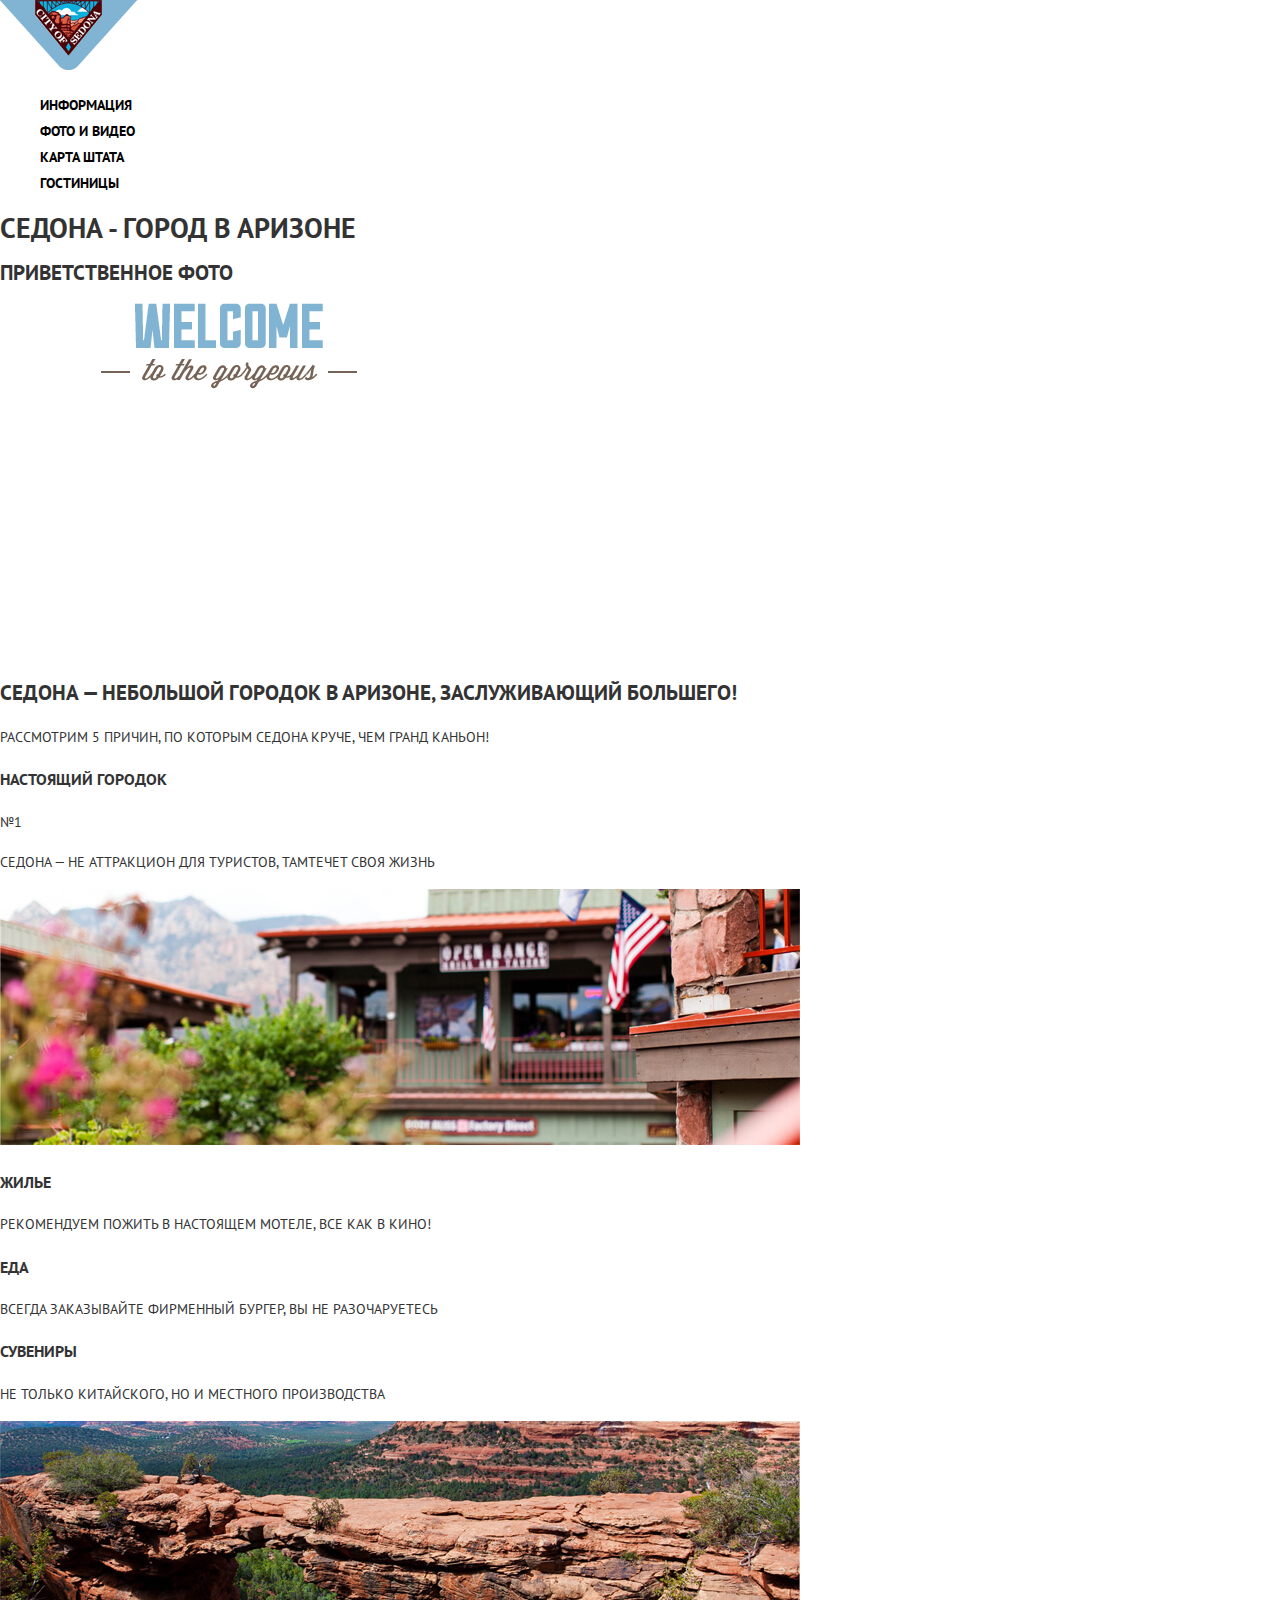
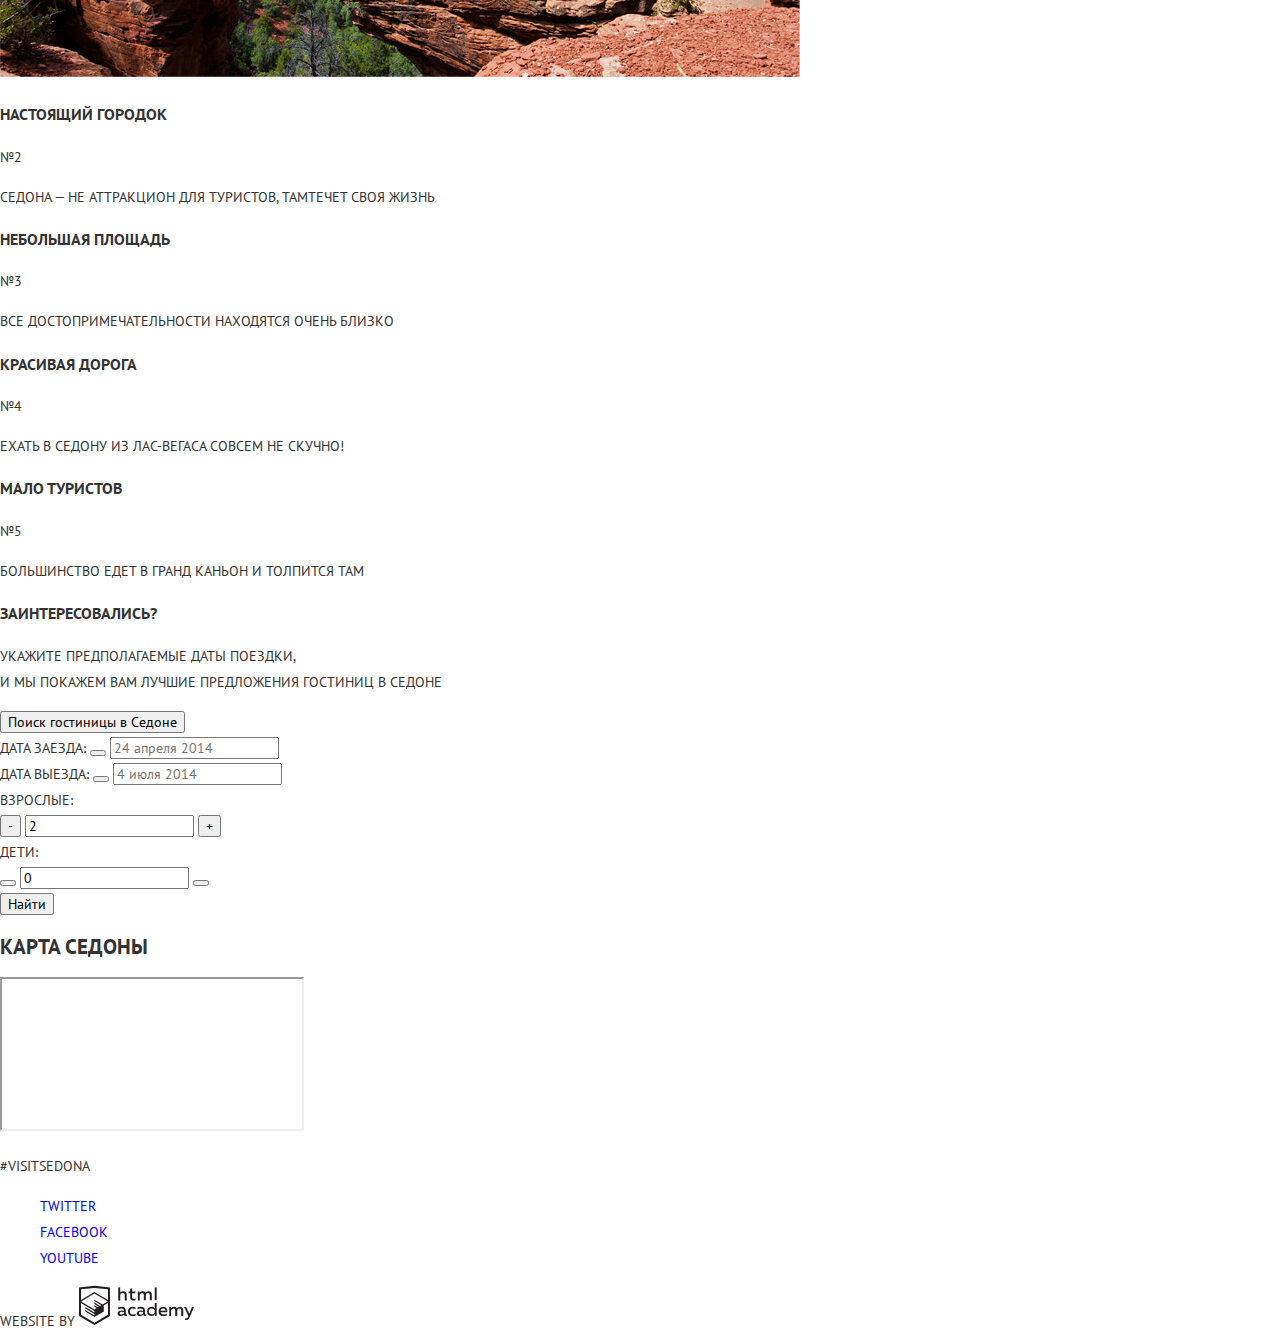
<file: index.html>
<!DOCTYPE html>
<html lang="ru">
  <head>
    <meta charset="utf-8">
    <title>HTML Academy: Седона</title>
    <link href="https://fonts.googleapis.com/css?family=PT+Sans:400,700&amp;subset=cyrillic" rel="stylesheet">
    <link href="css/normalize.css" rel="stylesheet">
    <link href="css/style.css" rel="stylesheet">
  </head>
  <body>
    <div class="wrapper">

      <!--Хедер с навигационным меню  -->
      <header class="main-header">
        <nav class="main-navigation">
          <a class="logo">
            <img src="img/logo.png" width="138" height="70" alt="logo">
          </a>
          <ul class="site-navigation">
            <li><a href="#">Информация</a></li>
            <li><a href="#">Фото и видео</a></li>
            <li><a href="#">Карта штата</a></li>
            <li><a href="catalog.html">Гостиницы</a></li>
          </ul>
        </nav>
      </header>

      <!-- раздел Main -->
      <main>
        <!-- Заголовок для доступности h1 -->
        <h1 class="visually-hidden">Седона - город в Аризоне</h1>

        <!--Раздел приветственной фотокарточки  -->
        <section class="intro">
          <h2 class="visually-hidden">Приветственное фото</h2>
          <img src="img/logo-image.png" width="458" height="352" alt="visitsedona">
        </section>

        <!-- Блок приветственного вступления -->
        <section class="features">
          <div class="features-head">
            <h2 class="features-title">Седона — небольшой городок в Аризоне, заслуживающий большего!</h2>
            <p class="features-description">Рассмотрим 5 причин, по которым Седона круче, чем Гранд Каньон!</p>
          </div>

          <!-- Секция с первым преимуществом -->
          <div class="features-row">
            <div class="feature feature-blue">
              <h3 class="feature-title">Настоящий городок</h3>
              <div class="feature-number">№1</div>
              <p class="feature-description">Седона — не аттракцион для туристов, тамтечет своя жизнь</p>
            </div>
            <div class="feature-image">
              <img src="img/feature-1.jpg" width="800" height="256" alt="Real town">
            </div>
          </div>

          <!-- Секция с перечислением особенностей -->
          <div class="features-row">
            <div class="feature feature-icon feature-home">
              <h3 class="feature-title">Жилье</h3>
              <p class="feature-description">Рекомендуем пожить в настоящем мотеле, все как в кино!</p>
            </div>
            <div class="feature feature-icon feature-food">
              <h3 class="feature-title">Еда</h3>
              <p>Всегда заказывайте фирменный бургер, вы не разочаруетесь</p>
            </div>
            <div class="feature feature-icon feature-gifts">
              <h3 class="feature-title">Сувениры</h3>
              <p>Не только китайского, но и местного производства</p>
            </div>
          </div>

          <!-- Блок со вторым преимуществом -->
          <div class="features-row">
            <div class="feature-image">
              <img src="img/feature-2.jpg" width="800" height="256" alt="Devils Bridge">
            </div>
            <div class="feature feature-blue">
              <h3 class="feature-title">Настоящий городок</h3>
              <div class="feature-number">№2</div>
              <p class="feature-description">Седона — не аттракцион для туристов, тамтечет своя жизнь</p>
            </div>
          </div>

          <!-- Блок с 3-5 преимуществами -->
          <div class="features-row">
            <div class="feature feature-grey">
              <h3 class="feature-title">Небольшая площадь</h3>
              <div class="feature-number">№3</div>
              <p class="feature-description">Все достопримечательности находятся очень близко</p>
            </div>
            <div class="feature feature-grey">
              <h3 class="feature-title">Красивая дорога</h3>
              <div class="feature-number">№4</div>
              <p class="feature-description">Ехать в Седону из Лас-Вегаса совсем не скучно!</p>
            </div>
            <div class="feature feature-grey">
              <h3 class="feature-title">Мало туристов</h3>
              <div class="feature-number">№5</div>
              <p class="feature-description">Большинство едет в Гранд Каньон и толпится там</p>
            </div>
          </div>
        </section>

        <!-- Секция с предложением о букинге -->
        <div class="interest">
          <h3 class="interest-title">Заинтересовались?</h3>
          <p class="interest-descrition">Укажите предполагаемые даты поездки,<br /> и мы покажем вам лучшие предложения гостиниц в Седоне</p>
          <div class="booking">
            <button type="button" class="button button-brown search-button">Поиск гостиницы в Седоне</button>
            <form class="booking-form" action="https://echo.htmlacademy.ru" method="post">
              <div class="input-line">
                <label for="il1">Дата заезда:</label>
                <button type="button" class="icon-calendar"></button>
                <input class="field field-date" name="checkin" type="text" placeholder="24 апреля 2014" id="il1">
              </div>
              <div class="input-line">
                <label for="il2">Дата выезда:</label>
                <button type="button" class="icon-calendar"></button>
                <input class="field field-date" name="checkout" type="text" placeholder="4 июля 2014" id="il2">
              </div>
              <div class="input-line">
                <div class="input-line-adults">
                  <label for="il3">Взрослые:</label>
                  <div class="quantity-wrap">
                    <button class="quantity-btn quantity-btn-minus" type="button">-</button>
                    <input class="field field-quantity" name="adults" type="text" value="2" id="il3">
                    <button class="quantity-btn quantity-btn-plus" type="button">+</button>
                  </div>
                </div>
                <div class="input-line-child">
                  <label for="il4">Дети:</label>
                  <div class="quantity-wrap">
                    <button class="quantity-btn quantity-btn-minus" type="button"></button>
                    <input class="quantity-field" name="children" type="text" value="0" id="il4">
                    <button class="quantity-btn quantity-btn-plus" type="button"></button>
                  </div>
                </div>
              </div>
              <button class="button booking-button" type="submit">Найти</button>
            </form>
          </div>
        </div>


        <section class="map">
          <h2 class="visually-hidden">Карта Седоны</h2>
          <iframe class="map-canvas" src="" width="" height=""></iframe>
        </section>
      </main>

      <!--Подвал сайта с соц сетями и копирайтом  -->
      <footer class="main-footer footer-index">
        <p class="footer-col hashtag">#visitsedona</p>
        <ul class="footer-col social-bnts">
          <li class="social-btn"><a href="#" class="social-link social-link-twitter">Twitter</a></li>
          <li class="social-btn"><a href="#" class="social-link social-link-facebook">Facebook</a></li>
          <li class="social-btn"><a href="#" class="social-link social-link-youtube">Youtube</a></li>
        </ul>
        <div class="footer-col copyright">
          <span class="copyright-text">Website by</span>
          <a href="#" class="copyright-logo">
            <svg id="Layer_1" data-name="Layer 1" xmlns="http://www.w3.org/2000/svg" viewBox="0 0 108.08 36.85" width="115" height="41"><title>logo-htmlacademy-small1</title><path d="M44.61,26.88a2,2,0,0,0,.55-0.1v1.33a3.25,3.25,0,0,1-1.18.21,1.67,1.67,0,0,1-1.67-1,4.84,4.84,0,0,1-3.14,1.08c-1.51,0-2.91-.83-2.91-2.55,0-2.13,2-2.79,3.71-2.79a11.08,11.08,0,0,1,2.17.25v-0.3c0-1-.76-1.77-2.19-1.77a7.42,7.42,0,0,0-3,.64v-1.7a10.21,10.21,0,0,1,3.19-.55c2.36,0,3.81,1.12,3.81,3.65v3a0.54,0.54,0,0,0,.49.59h0.17Zm-6.44-1.13A1.35,1.35,0,0,0,39.63,27h0.11a3.39,3.39,0,0,0,2.41-1V24.58a9.72,9.72,0,0,0-1.81-.21c-1,0-2.16.33-2.16,1.38h0Zm12.36-6.11a5,5,0,0,1,2.57.64V22a4.08,4.08,0,0,0-2.3-.7,2.75,2.75,0,1,0,0,5.49,5,5,0,0,0,2.43-.64v1.71a6.27,6.27,0,0,1-2.76.57A4.21,4.21,0,0,1,46,24.51q0-.21,0-0.41a4.32,4.32,0,0,1,4.18-4.46h0.38Zm12.17,7.24a2,2,0,0,0,.55-0.1v1.33a3.25,3.25,0,0,1-1.18.21,1.67,1.67,0,0,1-1.67-1,4.84,4.84,0,0,1-3.14,1.08c-1.51,0-2.91-.83-2.91-2.55,0-2.13,2-2.79,3.71-2.79a11.08,11.08,0,0,1,2.17.25v-0.3c0-1-.76-1.77-2.19-1.77a7.42,7.42,0,0,0-3,.64v-1.7a10.21,10.21,0,0,1,3.19-.55c2.36,0,3.81,1.12,3.81,3.65v3a0.54,0.54,0,0,0,.49.59h0.17Zm-6.44-1.13A1.35,1.35,0,0,0,57.73,27h0.11a3.39,3.39,0,0,0,2.41-1V24.58a9.72,9.72,0,0,0-1.81-.21c-1.06,0-2.16.33-2.16,1.38h0ZM73,16V28.2H71.35V26.88a3.88,3.88,0,0,1-3.19,1.54,4.4,4.4,0,0,1,0-8.78,3.81,3.81,0,0,1,3,1.3V16H73Zm-4.53,5.22a2.76,2.76,0,1,0,0,5.52A2.86,2.86,0,0,0,71.15,25V23A2.91,2.91,0,0,0,68.49,21.27ZM79,19.64c3.31,0,4.46,2.68,3.92,5.09H76.7c0.21,1.5,1.67,2.11,3.19,2.11a6.11,6.11,0,0,0,2.64-.59v1.6a7.14,7.14,0,0,1-3,.57C77,28.42,74.78,27,74.78,24a4.18,4.18,0,0,1,4-4.39H79Zm0.09,1.54a2.28,2.28,0,0,0-2.44,2.1v0.06H81.3A2,2,0,0,0,79.13,21.18Zm5.73,7V19.87h1.65v1a3.81,3.81,0,0,1,2.78-1.27A2.86,2.86,0,0,1,91.89,21a4.12,4.12,0,0,1,2.91-1.33A3.06,3.06,0,0,1,98,23V28.2h-1.9V23.05a1.59,1.59,0,0,0-1.42-1.75H94.42a2.8,2.8,0,0,0-2.07,1.12V28.2h-1.9V23.05A1.59,1.59,0,0,0,89,21.31H88.8a3,3,0,0,0-2.21,1.29v5.63H84.86Zm21.31-8.33h1.9l-3.91,9.46c-0.9,2.17-2.09,2.86-3.35,2.86a4.76,4.76,0,0,1-1.1-.14V30.46a2.86,2.86,0,0,0,.85.12c0.9,0,1.58-.64,2.07-1.9l0.17-.42-4-8.4h2l2.86,6.29ZM38.73,1.46V6.22a3.81,3.81,0,0,1,2.7-1.14,3.25,3.25,0,0,1,3.44,3.4v5.15H43V8.72a1.81,1.81,0,0,0-1.61-2h-0.3a2.93,2.93,0,0,0-2.32,1.39v5.52h-1.9V1.46h1.9ZM49.94,2.31v3h3V6.91h-3v3.81c0,1.1.5,1.46,1.58,1.46a4.49,4.49,0,0,0,1.69-.33v1.6A6.8,6.8,0,0,1,51,13.8a2.55,2.55,0,0,1-2.86-2.74V6.89H46.58V5.26h1.5V2.74Zm5.4,11.31V5.28H57v1A3.81,3.81,0,0,1,59.77,5a2.86,2.86,0,0,1,2.6,1.33A4.12,4.12,0,0,1,65.28,5,3.06,3.06,0,0,1,68.44,8.4v5.21h-1.9V8.46a1.59,1.59,0,0,0-1.42-1.75H64.89a2.8,2.8,0,0,0-2.07,1.12v5.78h-1.9V8.46A1.59,1.59,0,0,0,59.5,6.71H59.27A3,3,0,0,0,57.06,8v5.63H55.34ZM71.17,1.45H73V13.6H71.17V1.45ZM14.71,0H14.55L0,1.54V28.21l14.55,8.66,14.55-8.66V1.54Zm12.5,27.1L14.55,34.64,1.9,27.12V16.18l12.59,7.5V25L5.86,19.9v1.31l8.68,5.21v1.39L5.87,22.65V24l8.68,5.21,8.75-5.24V18.31L27.2,16V27.12Zm0-12.53-3.48,2-1.6,1L14.51,13v1.31L21,18.23H21l-0.14.09-1,.54-5.37-3.2V17l4.24,2.52-1,.67-3.2-1.9v1.31l2.1,1.24L14.5,22.1,2,14.65,14.51,7.11Zm0-1.32L14.49,5.76,1.91,13.25v-10L14.56,1.92,27.21,3.25v10h0Z" transform="translate(0 -0.02)" fill="#231f20"/></svg>
          </a>
        </div>
      </footer>
    </div>
  </body>
</html>
</file>
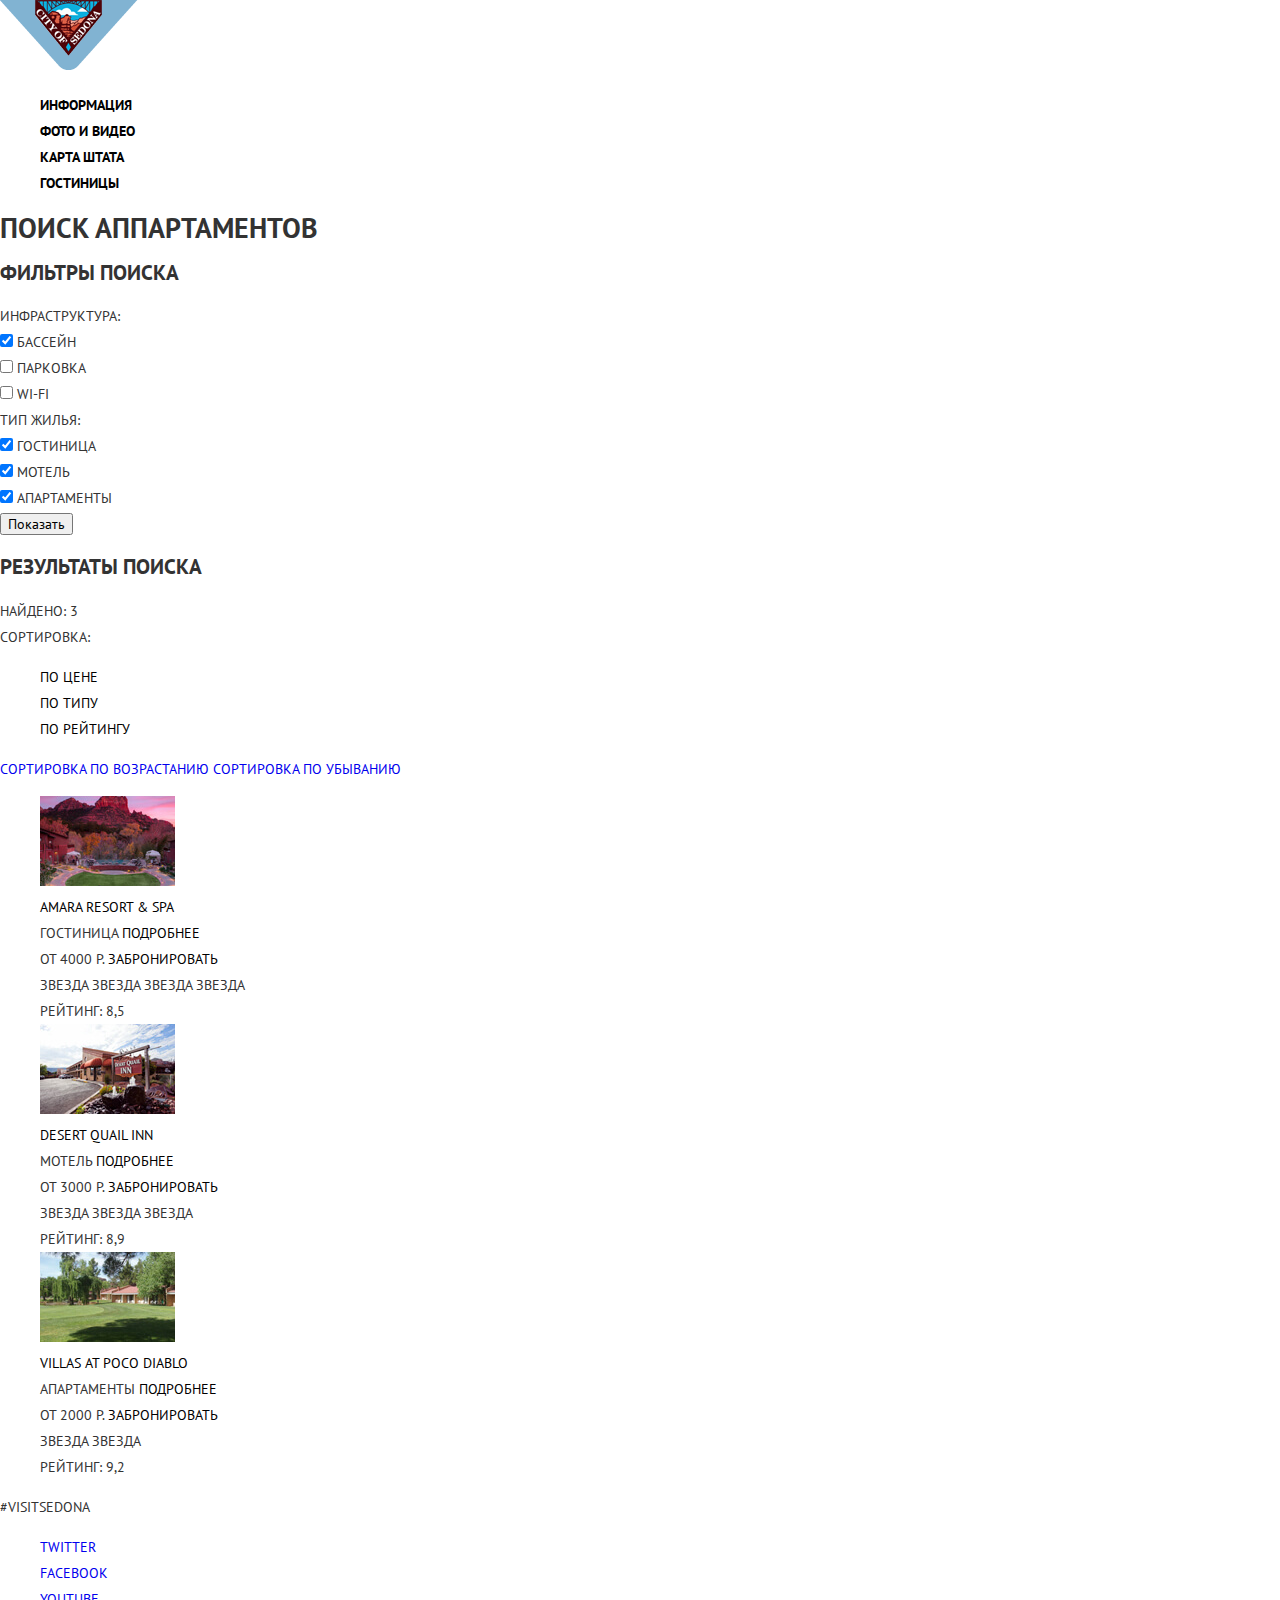
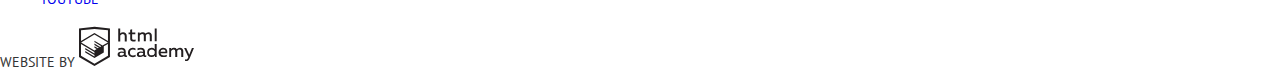
<file: catalog.html>
<!DOCTYPE html>
<html lang="ru">
  <head>
    <meta charset="utf-8">
    <title>HTML Academy: Седона</title>
    <link href="https://fonts.googleapis.com/css?family=PT+Sans:400,700&amp;subset=cyrillic" rel="stylesheet">
    <link href="css/normalize.css" rel="stylesheet">
    <link href="css/style.css" rel="stylesheet">
  </head>
<body>
  <!-- Обертка -->
  <div class="wrapper">

    <!-- Header -->
    <header class="main-header">
      <nav class="main-navigation">
        <a class="logo" href="index.html">
          <img src="img/logo.png" width="138" height="70" alt="logo">
        </a>
        <ul class="site-navigation">
          <li><a href="#">Информация</a></li>
          <li><a href="#">Фото и видео</a></li>
          <li><a href="#">Карта штата</a></li>
          <li><a class="active">Гостиницы</a></li>
        </ul>
      </nav>
    </header>

    <!-- раздел Main -->
    <main>
      <!-- Заголовок для доступности h1 -->
      <h1 class="visually-hidden">Поиск аппартаментов</h1>

      <!-- Поисковой фильтр -->
      <section class="filters">
        <h2 class="visually-hidden">Фильтры поиска</h2>
        <form action="https://echo.htmlacademy.ru" method="post">
          <div class="filters-col">
            <div class="filters-title">Инфраструктура:</div>
            <div class="filter-checkbox">
              <input type="checkbox" name="infrastructure1" value="i1" id="ch1" checked>
              <label for="ch1">Бассейн</label>
            </div>
            <div class="filter-checkbox">
              <input type="checkbox" name="infrastructure2" value="i2" id="ch2">
              <label for="ch2">Парковка</label>
            </div>
            <div class="filter-checkbox">
              <input type="checkbox" name="infrastructure3" value="i3" id="ch3">
              <label for="ch3">Wi-Fi</label>
            </div>
          </div>

          <div class="filters-col">
            <div class="filters-title">Тип жилья:</div>
            <div class="filter-checkbox">
              <input type="checkbox" name="hotel1" value="h1" id="ch4" checked>
              <label for="ch4">Гостиница</label>
            </div>
            <div class="filter-checkbox">
              <input type="checkbox" name="hotel2" value="h2" id="ch5" checked>
              <label for="ch5">Мотель</label>
            </div>
            <div class="filter-checkbox">
              <input type="checkbox" name="hotel3" value="h3" id="ch6" checked="">
              <label for="ch6">Апартаменты</label>
            </div>
          </div>

          <div class="filters-col-price">
          <!-- Прайс -->
            <button class="filters-btn" type="submit" name="button">Показать</button>
          </div>
        </form>
      </section>

      <!-- Секция с результатами поиска -->
      <section class="search-result">
        <h2 class="visually-hidden">Результаты поиска</h2>
        <div class="result-filters">
          <div class="search-result-total">Найдено: 3</div>
          <div class="search-result-types">
            <div class="sort-title">Сортировка:</div>
            <ul class="sort-options">
              <li><a class="active">по цене</a></li>
              <li><a href="#">по типу</a></li>
              <li><a href="#">по рейтингу</a></li>
            </ul>
          </div>
          <div class="search-result-direction">
            <a href="#" class="arrow arrow-up">Сортировка по возрастанию</a>
            <a href="#" class="arrow arrow-up arrow-active" >Сортировка по убыванию</a>
          </div>
        </div>
        <!--  Секция с отелями -->
        <!-- 1ая линия с отелями -->
        <ul class="hotels">
          <li class="hotel">
            <div class="hotel-img">
              <img src="img/amara-resort.jpg" width="135" height="90" alt="Amara Resort Spa">
            </div>
            <div class="hotel-description">
              <a class="hotel-title" href="#">Amara Resort & Spa</a>
              <div class="hotel-description-col">
                <span class="hotel-type">Гостиница</span>
                <a href="#" class="button">Подробнее</a>
              </div>
              <div class="hotel-description-col">
                <span class="hotel-price">от 4000 р.</span>
                <a href="#" class="button button-brown">Забронировать</a>
              </div>
            </div>
            <div class="rating">
              <div class="stars">
                <span class="star">Звезда</span>
                <span class="star">Звезда</span>
                <span class="star">Звезда</span>
                <span class="star">Звезда</span>
              </div>
              <div class="rate">Рейтинг: 8,5</div>
            </div>
          </li>
          <!-- 2ая линия с отелями !!!-->
          <li class="hotel">
            <div class="hotel-img">
              <img src="img/desert-quail.jpg" width="135" height="90" alt="Desert Quail Inn">
            </div>
            <div class="hotel-description">
              <a class="hotel-title" href="#">Desert Quail Inn</a>
              <div class="hotel-description-col">
                <span class="hotel-type">Мотель</span>
                <a href="#" class="button">Подробнее</a>
              </div>
              <div class="hotel-description-col">
                <span class="hotel-price">от 3000 р.</span>
                <a href="#" class="button button-brown">Забронировать</a>
              </div>
            </div>
            <div class="rating">
              <div class="stars">
                <span class="star">Звезда</span>
                <span class="star">Звезда</span>
                <span class="star">Звезда</span>
              </div>
              <div class="rate">Рейтинг: 8,9</div>
            </div>
          </li>
          <!-- 3я линия с отелями -->
          <li class="hotel">
            <div class="hotel-img">
              <img src="img/villas.jpg" width="135" height="90" alt="Villas at Poco Diablo">
            </div>
            <div class="hotel-description">
              <a class="hotel-title" href="#">Villas At Poco Diablo</a>
              <div class="hotel-description-col">
                <span class="hotel-type">Апартаменты</span>
                <a href="#" class="button">Подробнее</a>
              </div>
              <div class="hotel-description-col">
                <span class="hotel-price">от 2000 р.</span>
                <a href="#" class="button button-brown">Забронировать</a>
              </div>
            </div>
            <div class="rating">
              <div class="stars">
                <span class="star">Звезда</span>
                <span class="star">Звезда</span>
              </div>
              <div class="rate">Рейтинг: 9,2</div>
            </div>
          </li>
        </ul>
      </section>
    </main>

    <!--футер  -->
    <footer class="main-footer">
      <p class="footer-col hashtag">#visitsedona</p>
      <ul class="footer-col social-bnts">
        <li class="social-btn"><a href="#" class="social-link social-link-twitter">Twitter</a></li>
        <li class="social-btn"><a href="#" class="social-link social-link-facebook">Facebook</a></li>
        <li class="social-btn"><a href="#" class="social-link social-link-youtube">Youtube</a></li>
      </ul>
      <div class="footer-col copyright">
        <span class="copyright-text">Website by</span>
        <a href="#" class="copyright-logo">
          <svg id="Layer_1" data-name="Layer 1" xmlns="http://www.w3.org/2000/svg" viewBox="0 0 108.08 36.85" width="115" height="41"><title>logo-htmlacademy-small1</title><path d="M44.61,26.88a2,2,0,0,0,.55-0.1v1.33a3.25,3.25,0,0,1-1.18.21,1.67,1.67,0,0,1-1.67-1,4.84,4.84,0,0,1-3.14,1.08c-1.51,0-2.91-.83-2.91-2.55,0-2.13,2-2.79,3.71-2.79a11.08,11.08,0,0,1,2.17.25v-0.3c0-1-.76-1.77-2.19-1.77a7.42,7.42,0,0,0-3,.64v-1.7a10.21,10.21,0,0,1,3.19-.55c2.36,0,3.81,1.12,3.81,3.65v3a0.54,0.54,0,0,0,.49.59h0.17Zm-6.44-1.13A1.35,1.35,0,0,0,39.63,27h0.11a3.39,3.39,0,0,0,2.41-1V24.58a9.72,9.72,0,0,0-1.81-.21c-1,0-2.16.33-2.16,1.38h0Zm12.36-6.11a5,5,0,0,1,2.57.64V22a4.08,4.08,0,0,0-2.3-.7,2.75,2.75,0,1,0,0,5.49,5,5,0,0,0,2.43-.64v1.71a6.27,6.27,0,0,1-2.76.57A4.21,4.21,0,0,1,46,24.51q0-.21,0-0.41a4.32,4.32,0,0,1,4.18-4.46h0.38Zm12.17,7.24a2,2,0,0,0,.55-0.1v1.33a3.25,3.25,0,0,1-1.18.21,1.67,1.67,0,0,1-1.67-1,4.84,4.84,0,0,1-3.14,1.08c-1.51,0-2.91-.83-2.91-2.55,0-2.13,2-2.79,3.71-2.79a11.08,11.08,0,0,1,2.17.25v-0.3c0-1-.76-1.77-2.19-1.77a7.42,7.42,0,0,0-3,.64v-1.7a10.21,10.21,0,0,1,3.19-.55c2.36,0,3.81,1.12,3.81,3.65v3a0.54,0.54,0,0,0,.49.59h0.17Zm-6.44-1.13A1.35,1.35,0,0,0,57.73,27h0.11a3.39,3.39,0,0,0,2.41-1V24.58a9.72,9.72,0,0,0-1.81-.21c-1.06,0-2.16.33-2.16,1.38h0ZM73,16V28.2H71.35V26.88a3.88,3.88,0,0,1-3.19,1.54,4.4,4.4,0,0,1,0-8.78,3.81,3.81,0,0,1,3,1.3V16H73Zm-4.53,5.22a2.76,2.76,0,1,0,0,5.52A2.86,2.86,0,0,0,71.15,25V23A2.91,2.91,0,0,0,68.49,21.27ZM79,19.64c3.31,0,4.46,2.68,3.92,5.09H76.7c0.21,1.5,1.67,2.11,3.19,2.11a6.11,6.11,0,0,0,2.64-.59v1.6a7.14,7.14,0,0,1-3,.57C77,28.42,74.78,27,74.78,24a4.18,4.18,0,0,1,4-4.39H79Zm0.09,1.54a2.28,2.28,0,0,0-2.44,2.1v0.06H81.3A2,2,0,0,0,79.13,21.18Zm5.73,7V19.87h1.65v1a3.81,3.81,0,0,1,2.78-1.27A2.86,2.86,0,0,1,91.89,21a4.12,4.12,0,0,1,2.91-1.33A3.06,3.06,0,0,1,98,23V28.2h-1.9V23.05a1.59,1.59,0,0,0-1.42-1.75H94.42a2.8,2.8,0,0,0-2.07,1.12V28.2h-1.9V23.05A1.59,1.59,0,0,0,89,21.31H88.8a3,3,0,0,0-2.21,1.29v5.63H84.86Zm21.31-8.33h1.9l-3.91,9.46c-0.9,2.17-2.09,2.86-3.35,2.86a4.76,4.76,0,0,1-1.1-.14V30.46a2.86,2.86,0,0,0,.85.12c0.9,0,1.58-.64,2.07-1.9l0.17-.42-4-8.4h2l2.86,6.29ZM38.73,1.46V6.22a3.81,3.81,0,0,1,2.7-1.14,3.25,3.25,0,0,1,3.44,3.4v5.15H43V8.72a1.81,1.81,0,0,0-1.61-2h-0.3a2.93,2.93,0,0,0-2.32,1.39v5.52h-1.9V1.46h1.9ZM49.94,2.31v3h3V6.91h-3v3.81c0,1.1.5,1.46,1.58,1.46a4.49,4.49,0,0,0,1.69-.33v1.6A6.8,6.8,0,0,1,51,13.8a2.55,2.55,0,0,1-2.86-2.74V6.89H46.58V5.26h1.5V2.74Zm5.4,11.31V5.28H57v1A3.81,3.81,0,0,1,59.77,5a2.86,2.86,0,0,1,2.6,1.33A4.12,4.12,0,0,1,65.28,5,3.06,3.06,0,0,1,68.44,8.4v5.21h-1.9V8.46a1.59,1.59,0,0,0-1.42-1.75H64.89a2.8,2.8,0,0,0-2.07,1.12v5.78h-1.9V8.46A1.59,1.59,0,0,0,59.5,6.71H59.27A3,3,0,0,0,57.06,8v5.63H55.34ZM71.17,1.45H73V13.6H71.17V1.45ZM14.71,0H14.55L0,1.54V28.21l14.55,8.66,14.55-8.66V1.54Zm12.5,27.1L14.55,34.64,1.9,27.12V16.18l12.59,7.5V25L5.86,19.9v1.31l8.68,5.21v1.39L5.87,22.65V24l8.68,5.21,8.75-5.24V18.31L27.2,16V27.12Zm0-12.53-3.48,2-1.6,1L14.51,13v1.31L21,18.23H21l-0.14.09-1,.54-5.37-3.2V17l4.24,2.52-1,.67-3.2-1.9v1.31l2.1,1.24L14.5,22.1,2,14.65,14.51,7.11Zm0-1.32L14.49,5.76,1.91,13.25v-10L14.56,1.92,27.21,3.25v10h0Z" transform="translate(0 -0.02)" fill="#231f20"/></svg>
        </a>
      </div>
    </footer>
  </div>
</body>
</html>
</file>
<file: css/style.css>
body {
  margin: 0;
  padding: 0;

  font-family: "PT Sans", Arial, sans-serif;
  font-size: 14px;
  line-height: 26px;
  font-weight: 400;
  color: #333333;
  text-transform: uppercase;
}

a {
  text-decoration: none;
}

.main-navigation {
  font-size: 14px;
  line-height: 26px;
  color: #000000;
  font-weight: 700;
  background-color: #ffffff;
}

.site-navigation,
.footer-col.social-bnts,
.sort-options,
.hotels {
  list-style: none;
}

.main-navigation a,
.sort-options a,
.hotel-description a {
  color: #000000;
}
</file>
